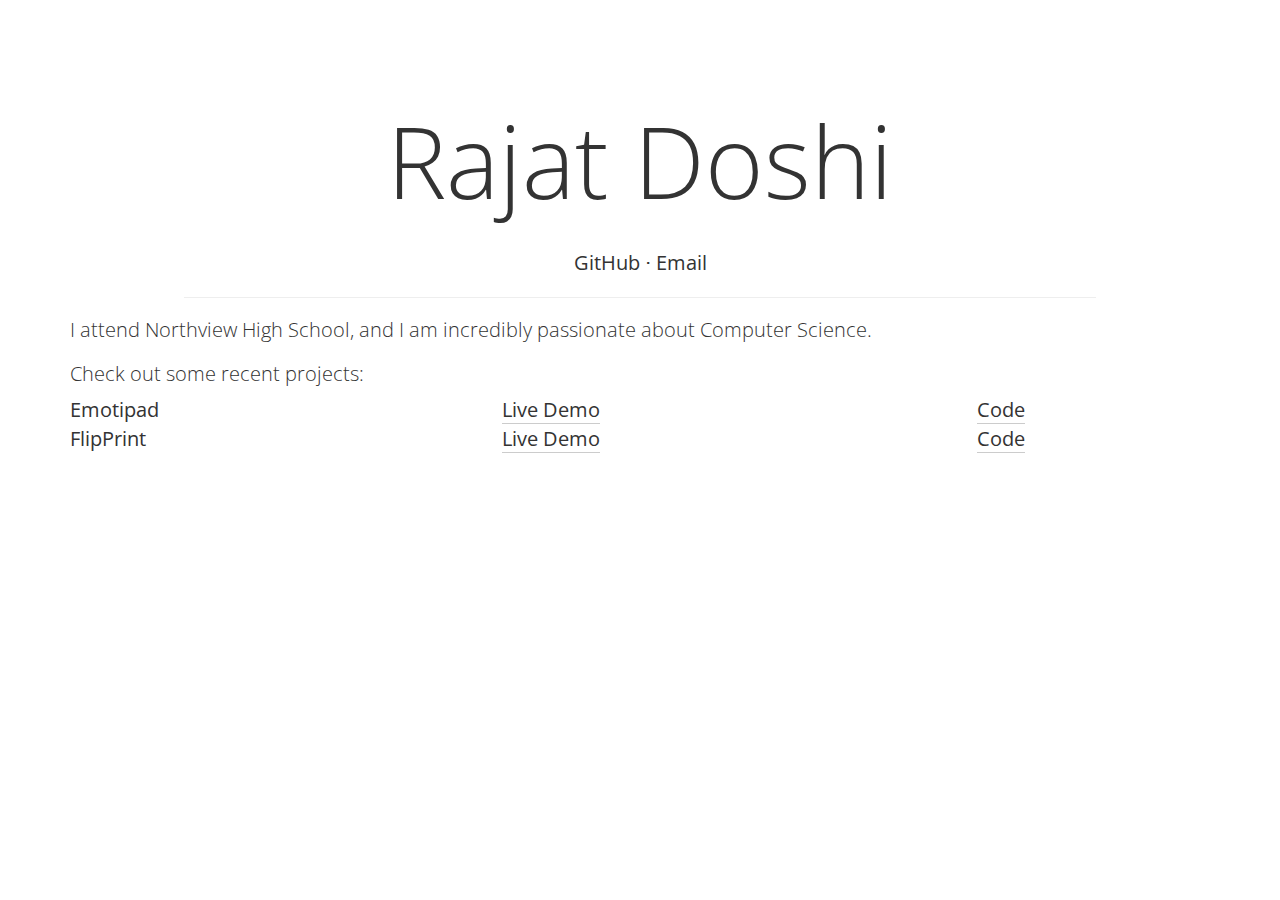
<file: index.html>
<!doctype html>
<!--[if lt IE 7]>      <html class="no-js lt-ie9 lt-ie8 lt-ie7" lang=""> <![endif]-->
<!--[if IE 7]>         <html class="no-js lt-ie9 lt-ie8" lang=""> <![endif]-->
<!--[if IE 8]>         <html class="no-js lt-ie9" lang=""> <![endif]-->
<!--[if gt IE 8]><!--> <html class="no-js" lang=""> <!--<![endif]-->
    <head>

        <meta charset="utf-8">
        <meta http-equiv="X-UA-Compatible" content="IE=edge,chrome=1">
        <meta name="description" content="">
        <meta name="viewport" content="width=device-width, initial-scale=1">
        <meta name="description" content="Rajat Doshi. Welcome Rajat's website. Studies computer science. Attends Northview High School.">
        <meta name="author" content="Rajat Doshi"> 
        <meta name="robots" content="index, follow">
        <meta name="revisit-after" content="3 days">
        <title>Rajat Doshi's Personal Site</title>
        <link rel="apple-touch-icon" href="apple-touch-icon.png">
        <link rel="stylesheet" href="css/bootstrap.min.css">
        <link rel="stylesheet" href="css/main.css">
        <link href="https://fonts.googleapis.com/css?family=Open+Sans" rel="stylesheet">
        <script src="js/vendor/modernizr-2.8.3-respond-1.4.2.min.js"></script>
    </head>
    <body>
        <!--[if lt IE 8]>
            <p class="browserupgrade">You are using an <strong>outdated</strong> browser. Please <a href="http://browsehappy.com/">upgrade your browser</a> to improve your experience.</p>
        <![endif]-->   
      <div class="container">
        <div class="row">
          <div class="col-sm-12">
            <center>
              <h1 class="header_name">Rajat Doshi</h1>
              </br>

              <a class="implicit" target="_blank" href="http://www.github.com/RajatDoshi">GitHub</a>
              &sdot;

              <a class="implicit" target="_blank" href="mailto:rajatdoshi@hotmail.com">Email</a>

            </center>
            <hr />
            <p>I attend Northview High School, and I am incredibly passionate about Computer Science.</p>
            <p>Check out some recent projects:</p>
            
            <table border="0" width="100%">
              <tr>
                <td>Emotipad</td>
                <td><a href="emotipad/index.html">Live Demo</a></td>
                <td><a href="https://github.com/RajatDoshi/emotipad">Code</a></td>
              </tr>
              <tr>
                <td>FlipPrint</td>
                <td><a href="https://flipprint.pythonanywhere.com">Live Demo</a></td>
                <td><a href="https://github.com/RajatDoshi/flipprint">Code</a></td>
              </tr>
            </table>
        <script src="//ajax.googleapis.com/ajax/libs/jquery/1.11.2/jquery.min.js"></script>
        <script>window.jQuery || document.write('<script src="js/vendor/jquery-1.11.2.min.js"><\/script>')</script>
        <script src="js/vendor/bootstrap.min.js"></script>
        <script src="js/main.js"></script>
    </body>
</html>
</file>
<file: css/main.css>
/* ==========================================================================
   Author's custom styles
   ========================================================================== */




body {
	padding: 0;
	background-color: white;
	font-family: 'Open Sans', sans-serif;
  font-size: 2em;
}

.header_name {
	font-size:100px; 
	margin-bottom:0
}

#rohan_portrait {
	height: 140px;
}

.desaturate {
	-webkit-filter: grayscale(100%);
	filter: grayscale(100%);
}

/* Hyperlinks */
a {
  text-decoration: none;
  border-bottom: 1px solid #CCC;
  color: inherit; }
  a.implicit, a.blank, a.blank:hover {
    color: inherit;
    border-bottom: none; }
  a:hover {
    color: #60d9ef;
    border-bottom: 1px solid #60d9ef;
    text-decoration: none; }
    a:hover.implicit {
      color: #60d9ef !important;
      border-bottom: none; }

a.anchor-wrap {
  color: white !important;
  font-size: 1em;
  margin-left: 6px;
  padding: 0 4px 0 4px;
  text-decoration: none !important;
  border-bottom: none; }
  a.anchor-wrap:hover {
    background-color: #ccc;
    color: white !important;
    border-bottom: none; 
}

hr {
  border: 1;
  width: 80%; 
}

h1, h2, h3, h4, p {
  font-family: 'Open Sans',sans-serif;
  line-height: 1.2em;
  font-weight: 100;
  margin-top: 1em; 
}
/*.vertical-align {
  position: relative;
  top: 50%;
  transform: translateY(-50%);
}*/
</file>
